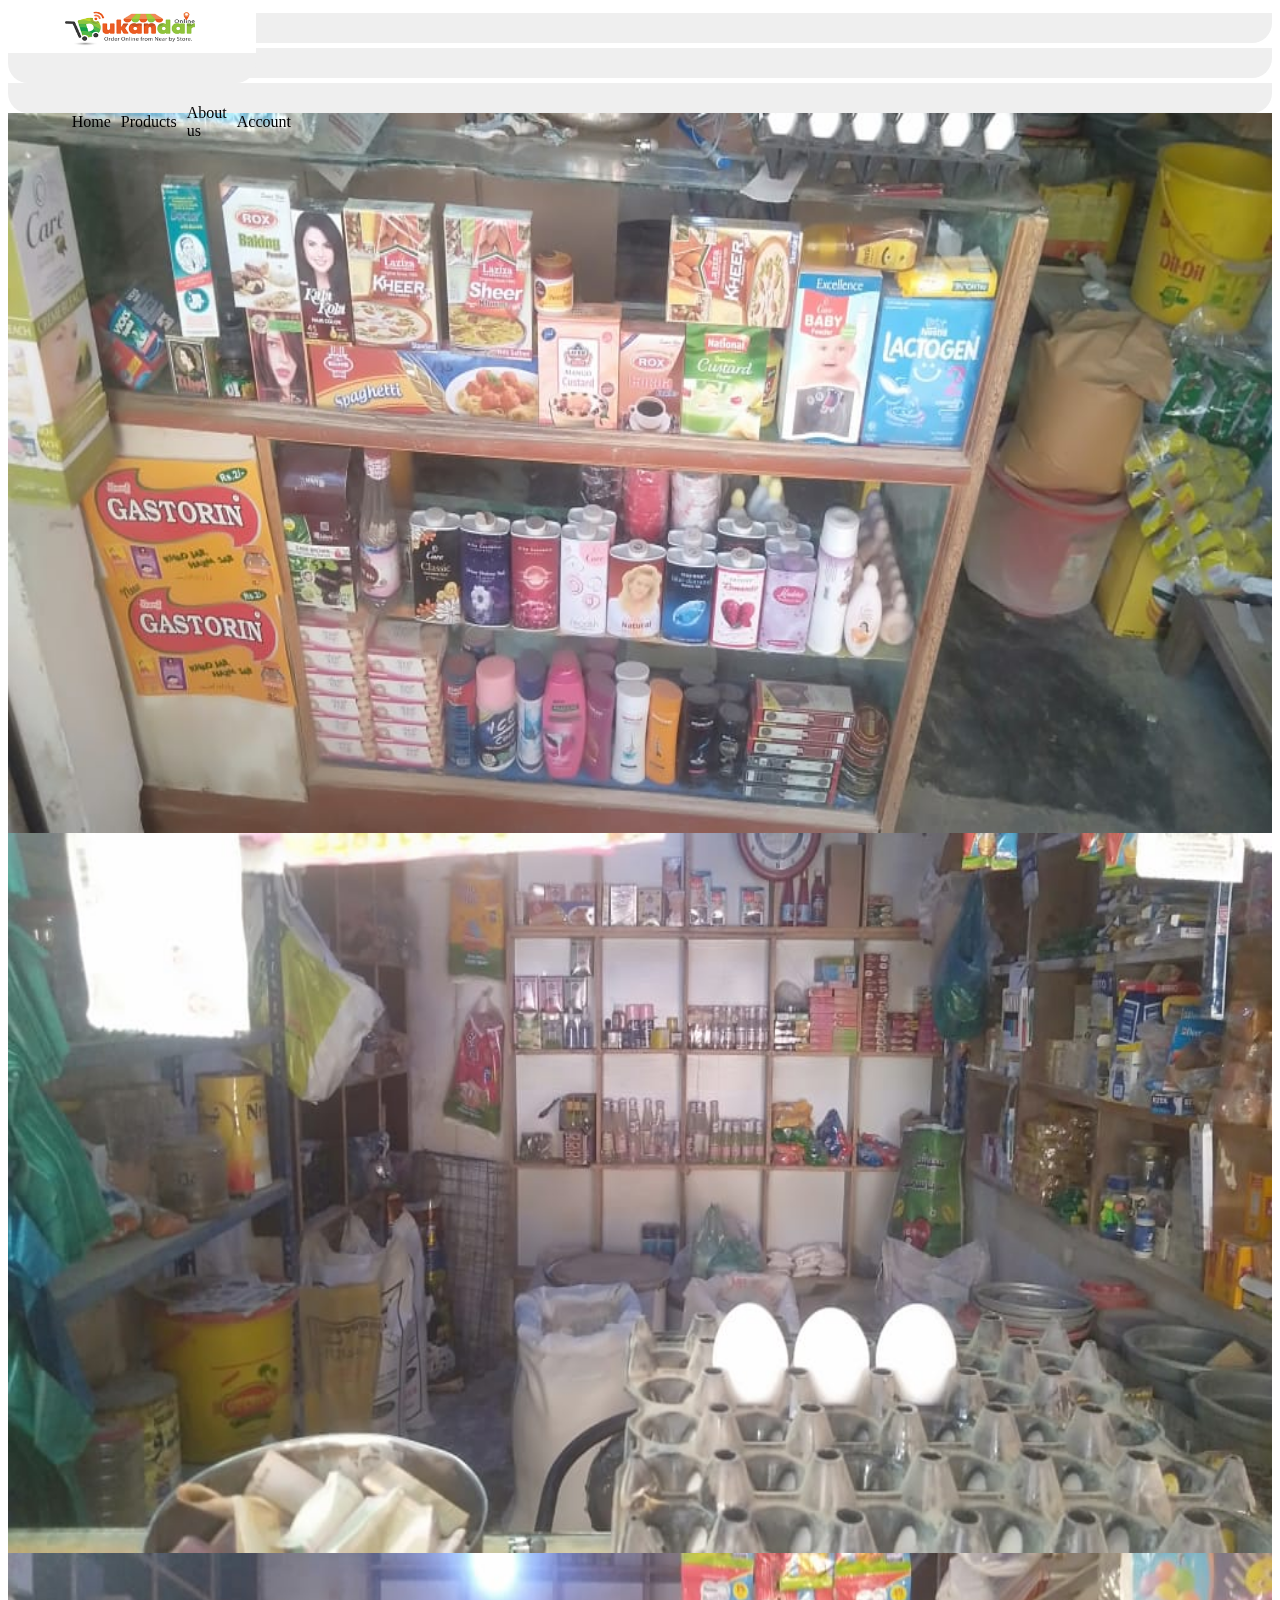
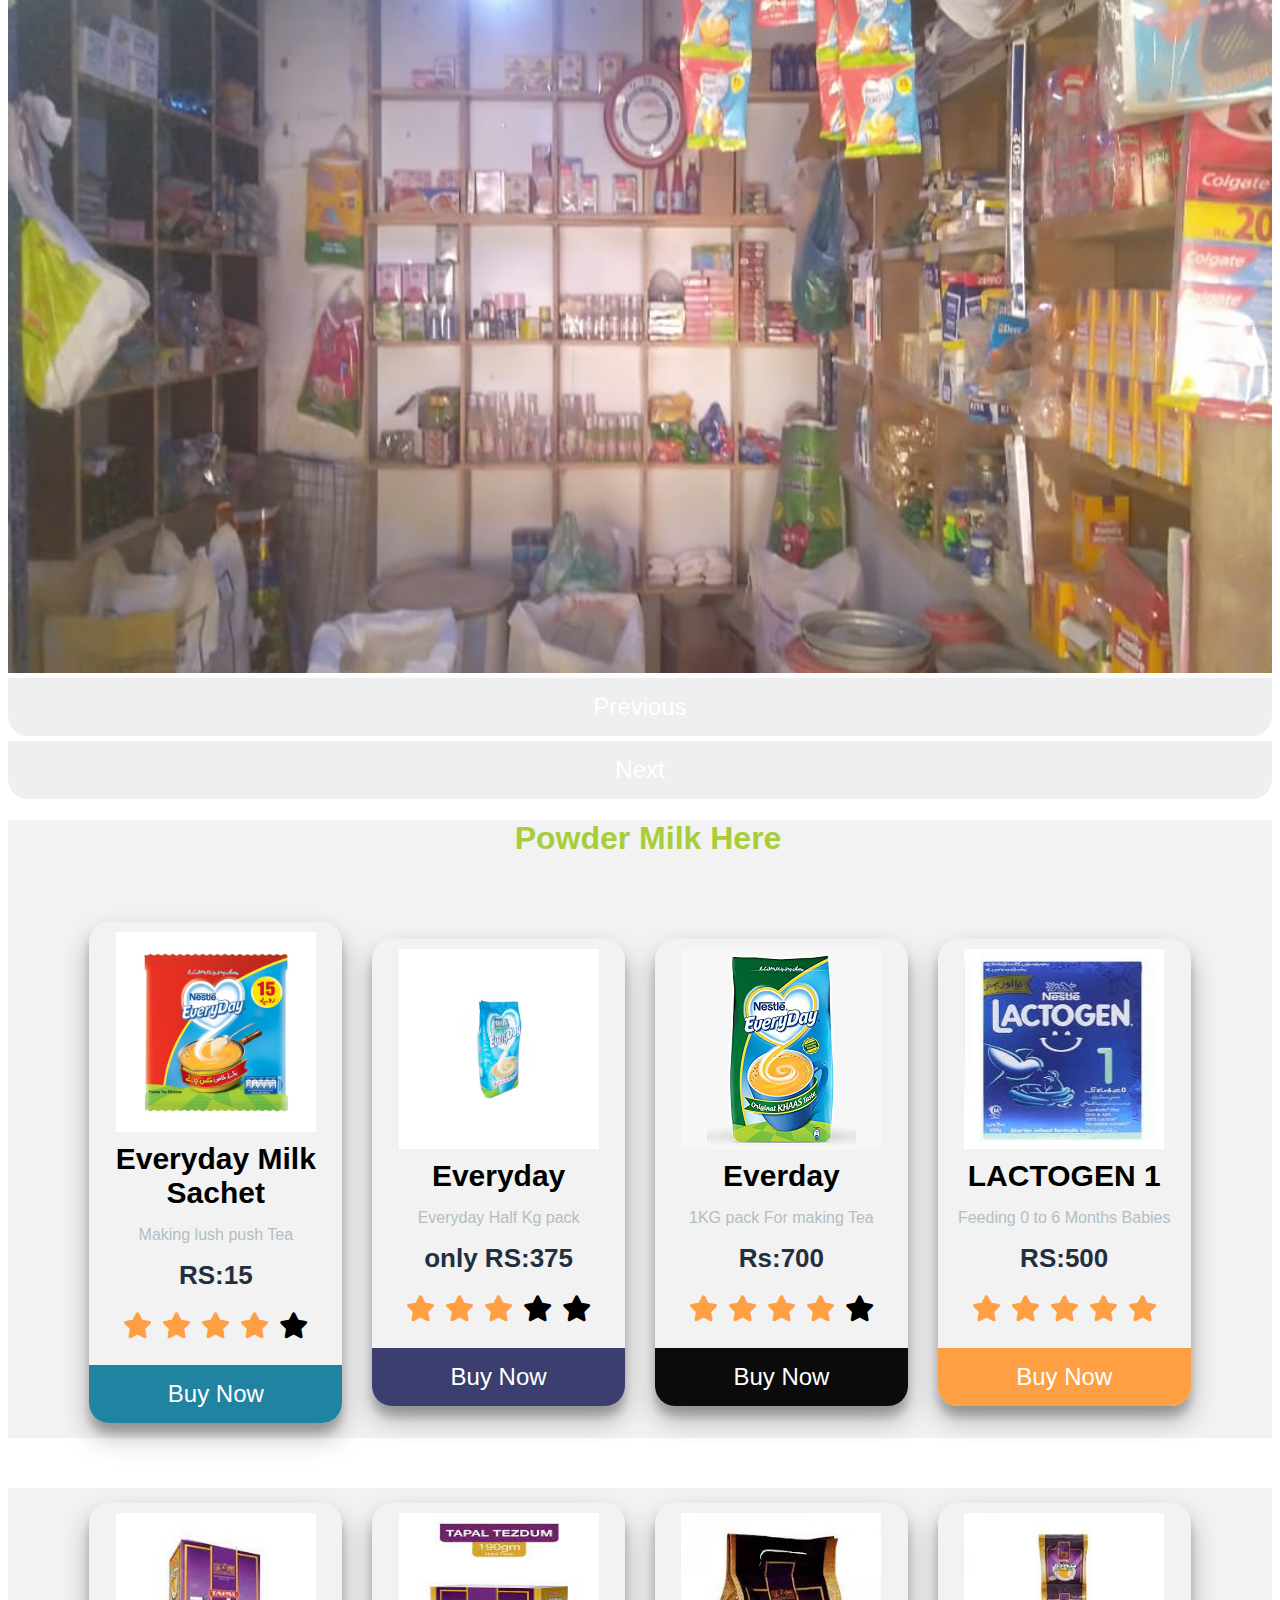
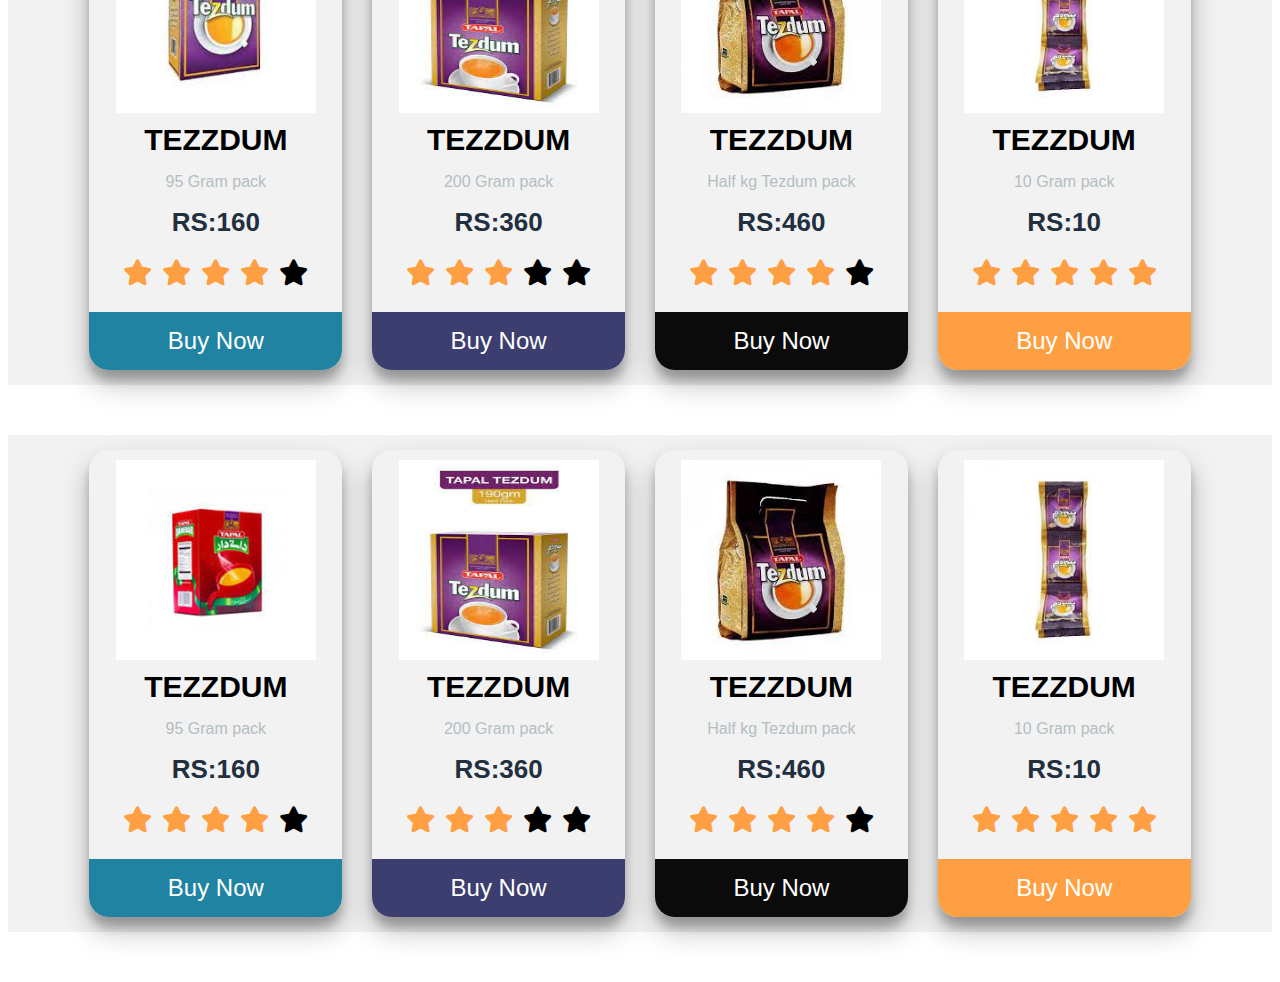
<file: index.html>
<!DOCTYPE html>
<html lang="en">

<head>
  <meta charset="UTF-8">
  <meta http-equiv="X-UA-Compatible" content="IE=edge">
  <meta name="viewport" content="width=device-width, initial-scale=1.0">
  <title>Dukander.com</title>
  <link rel="stylesheet" href="style.css">
  <link href="https://cdn.jsdelivr.net/npm/bootstrap@5.0.2/dist/css/bootstrap.min.css" rel="stylesheet"
    integrity="sha384-EVSTQN3/azprG1Anm3QDgpJLIm9Nao0Yz1ztcQTwFspd3yD65VohhpuuCOmLASjC" crossorigin="anonymous">
    <link rel="stylesheet" href="https://cdnjs.cloudflare.com/ajax/libs/font-awesome/6.0.0-beta2/css/all.min.css">

  </head>

<body>

  <div class="main">
    <!-- Header section start now dukander -->
    <div class="header">
       <nav class="navbar navbar-expand-lg navbar-light">
        <div class="container-fluid">
          <a class="navbar-brand" id="headers" href="#"><img id="logo" src="./images/logos/logo1.png"></a>
          <button class="navbar-toggler" type="button" data-bs-toggle="collapse"
            data-bs-target="#navbarSupportedContent" aria-controls="navbarSupportedContent" aria-expanded="false"
            aria-label="Toggle navigation">
            <span class="navbar-toggler-icon"></span>
          </button>
          <div class="tabs collapse navbar-collapse" id="navbarSupportedContent">
            <ul class="navbar-nav me-auto mb-2 mb-lg-0">
              <li class="nav-item">
                <a class="nav-link active" aria-current="page"  href="#">Home</a>
              </li>
              <li class="nav-item">
                <a class="nav-link" href="./products.html">Products</a>
              </li>
              <li class="nav-item">
                <a class="nav-link" href="./about.html">About us</a>
              </li>
              <li class="nav-item">
                <a class="nav-link" href="./sign-up.html">Account</a>
              </li>
            </ul>
          </div>
        </div>
      </nav>
    </div>
    <!-- Header section End now dukander  -->


    <!-- Slider section Start now -->
    <div class="slider">
      <div id="carouselExampleIndicators" class="carousel slide" data-bs-ride="carousel">
        <div class="carousel-indicators">
          <button type="button" data-bs-target="#carouselExampleIndicators" data-bs-slide-to="0" class="active"
            aria-current="true" aria-label="Slide 1"></button>
          <button type="button" data-bs-target="#carouselExampleIndicators" data-bs-slide-to="1"
            aria-label="Slide 2"></button>
          <button type="button" data-bs-target="#carouselExampleIndicators" data-bs-slide-to="2"
            aria-label="Slide 3"></button>
        </div>
        <div class="carousel-inner">
          <div class="carousel-item active">
            <img src="./images/Store img/img1.jpeg">
          </div>
          <div class="carousel-item">
            <img src="./images/Store img/img2.jpeg">
          </div>
          <div class="carousel-item">
            <img src="./images/Store img/img3.jpeg">
          </div>
        </div>
        <button class="carousel-control-prev" type="button" data-bs-target="#carouselExampleIndicators"
          data-bs-slide="prev">
          <span class="carousel-control-prev-icon" aria-hidden="true"></span>
          <span class="visually-hidden">Previous</span>
        </button>
        <button class="carousel-control-next" type="button" data-bs-target="#carouselExampleIndicators"
          data-bs-slide="next">
          <span class="carousel-control-next-icon" aria-hidden="true"></span>
          <span class="visually-hidden">Next</span>
        </button>
      </div>
    </div>
    <!-- slider section End Now -->
    <!-- -------------cards html----------------start--------- -->
   
  <div class="Card-body">
    <div class="producthead">
      <h1>Powder Milk Here</h1>
    </div>
    <div class="gallery">
      <div class="content">
        <img src="./images/g/img1.jpg">
        <h3>Everyday Milk Sachet</h3>
        <p>Making lush push Tea </p>
        <h6>RS:15</h6>
        <ul>
          <li><i class="fa fa-star checked"></i></li>
          <li><i class="fa fa-star checked"></i></li>
          <li><i class="fa fa-star checked"></i></li>
          <li><i class="fa fa-star checked"></i></li>
          <li><i class="fa fa-star"></i></li>
        </ul>
        <button class="buy-1">Buy Now</button>
      </div>
      <div class="content">
        <img src="images/g/img2.jpg">
        <h3>Everyday</h3>
        <p>Everyday Half Kg pack</p>
        <h6>only RS:375</h6>
        <ul>
            <li><i class="fa fa-star checked"></i></li>
            <li><i class="fa fa-star checked"></i></li>
            <li><i class="fa fa-star checked"></i></li>
            <li><i class="fa fa-star"></i></li>
            <li><i class="fa fa-star"></i></li>
        </ul>
        <button class="buy-2">Buy Now</button>
      </div>
      <div class="content">
        <img src="./images/g/img3.jpg">
        <h3>Everday</h3>
        <p>1KG pack For making Tea </p>
        <h6>Rs:700</h6>
        <ul>
            <li><i class="fa fa-star checked"></i></li>
            <li><i class="fa fa-star checked"></i></li>
            <li><i class="fa fa-star checked"></i></li>
            <li><i class="fa fa-star checked"></i></li>
            <li><i class="fa fa-star"></i></li>
        </ul>
        <button class="buy-3">Buy Now</button>
      </div>
      <div class="content">
        <img src="./images/g/img4.jpg">
        <h3>LACTOGEN 1</h3>
        <p>Feeding 0 to 6 Months Babies</p>
        <h6>RS:500</h6>
        <ul>
            <li><i class="fa fa-star checked"></i></li>
            <li><i class="fa fa-star checked"></i></li>
            <li><i class="fa fa-star checked"></i></li>
            <li><i class="fa fa-star checked"></i></li>
            <li><i class="fa fa-star checked"></i></li>
        </ul>
        <button class="buy-4">Buy Now</button>
      </div>
    </div>
  </div>
  <div class="Card-body">
    <div class="gallery">
      <div class="content">
        <img src="./images/tea/img5.jpg">
        <h3>TEZZDUM</h3>
        <p>95 Gram pack </p>
        <h6>RS:160</h6>
        <ul>
          <li><i class="fa fa-star checked"></i></li>
          <li><i class="fa fa-star checked"></i></li>
          <li><i class="fa fa-star checked"></i></li>
          <li><i class="fa fa-star checked"></i></li>
          <li><i class="fa fa-star"></i></li>
        </ul>
        <button class="buy-1">Buy Now</button>
      </div>
      <div class="content">
        <img src="images/tea/img6.jpg">
        <h3>TEZZDUM</h3>
        <p>200 Gram pack </p>
        <h6>RS:360</h6>
        <ul>
            <li><i class="fa fa-star checked"></i></li>
            <li><i class="fa fa-star checked"></i></li>
            <li><i class="fa fa-star checked"></i></li>
            <li><i class="fa fa-star"></i></li>
            <li><i class="fa fa-star"></i></li>
        </ul>
        <button class="buy-2">Buy Now</button>
      </div>
      <div class="content">
        <img src="./images/tea/img7.jpg">
        <h3>TEZZDUM</h3>
        <p>Half kg Tezdum pack </p>
        <h6>RS:460</h6>
        <ul>
            <li><i class="fa fa-star checked"></i></li>
            <li><i class="fa fa-star checked"></i></li>
            <li><i class="fa fa-star checked"></i></li>
            <li><i class="fa fa-star checked"></i></li>
            <li><i class="fa fa-star"></i></li>
        </ul>
        <button class="buy-3">Buy Now</button>
      </div>
      <div class="content">
        <img src="./images/tea/img8.jpg">
        <h3>TEZZDUM</h3>
        <p>10 Gram pack </p>
        <h6>RS:10</h6>
        <ul>
            <li><i class="fa fa-star checked"></i></li>
            <li><i class="fa fa-star checked"></i></li>
            <li><i class="fa fa-star checked"></i></li>
            <li><i class="fa fa-star checked"></i></li>
            <li><i class="fa fa-star checked"></i></li>
        </ul>
        <button class="buy-4">Buy Now</button>
      </div>
    </div>
  </div>
  <div class="Card-body">
    <div class="gallery">
      <div class="content">
        <img src="./images/tea/img9.jpg">
        <h3>TEZZDUM</h3>
        <p>95 Gram pack </p>
        <h6>RS:160</h6>
        <ul>
          <li><i class="fa fa-star checked"></i></li>
          <li><i class="fa fa-star checked"></i></li>
          <li><i class="fa fa-star checked"></i></li>
          <li><i class="fa fa-star checked"></i></li>
          <li><i class="fa fa-star"></i></li>
        </ul>
        <button class="buy-1">Buy Now</button>
      </div>
      <div class="content">
        <img src="images/tea/img6.jpg">
        <h3>TEZZDUM</h3>
        <p>200 Gram pack </p>
        <h6>RS:360</h6>
        <ul>
            <li><i class="fa fa-star checked"></i></li>
            <li><i class="fa fa-star checked"></i></li>
            <li><i class="fa fa-star checked"></i></li>
            <li><i class="fa fa-star"></i></li>
            <li><i class="fa fa-star"></i></li>
        </ul>
        <button class="buy-2">Buy Now</button>
      </div>
      <div class="content">
        <img src="./images/tea/img7.jpg">
        <h3>TEZZDUM</h3>
        <p>Half kg Tezdum pack </p>
        <h6>RS:460</h6>
        <ul>
            <li><i class="fa fa-star checked"></i></li>
            <li><i class="fa fa-star checked"></i></li>
            <li><i class="fa fa-star checked"></i></li>
            <li><i class="fa fa-star checked"></i></li>
            <li><i class="fa fa-star"></i></li>
        </ul>
        <button class="buy-3">Buy Now</button>
      </div>
      <div class="content">
        <img src="./images/tea/img8.jpg">
        <h3>TEZZDUM</h3>
        <p>10 Gram pack </p>
        <h6>RS:10</h6>
        <ul>
            <li><i class="fa fa-star checked"></i></li>
            <li><i class="fa fa-star checked"></i></li>
            <li><i class="fa fa-star checked"></i></li>
            <li><i class="fa fa-star checked"></i></li>
            <li><i class="fa fa-star checked"></i></li>
        </ul>
        <button class="buy-4">Buy Now</button>
      </div>
    </div>
  </div>
  
    <!-- -------------cards html----------------End--------- -->

    <!-- another section footer ke uuper wala -->
    <!-- <div>
      <nav class="navbar" id="contacts">
        <div class="container" id="Cons">
          <div class="col-md-6" id="shop">
            <h4>Shop Address</h4>
            <p id="copywrite">Sector 8 1/2 near Rangers <br> Head Quarter Orangi Town Karachi</p>
          </div>
          <div class="col-md-6" id="shop">
            <h4>Cell-Phone Numbers</h4>
            <p id="copywrite">Abdul-Arsh Ansari <br> 0313-2272334 </p>
            <p id="copywrite">Shanzil Ansari <br> 0314-4222936 </p>
          </div>          
        </div>
      </nav>
    </div> -->
    <!-- another section footer ke uuper wala END -->
    <!-- Footer section start now  -->
    <!-- As a link -->
    <nav class="navbar" id="footersec">
      <div class="container">
        <p id="copywrite">Copyright 2022 Dukander Shop Kum Dum Home delivery ke Sath</p>
      </div>
    </nav>
    <!-- Footer section End now  -->








    <script src="https://cdn.jsdelivr.net/npm/bootstrap@5.0.2/dist/js/bootstrap.bundle.min.js"
      integrity="sha384-MrcW6ZMFYlzcLA8Nl+NtUVF0sA7MsXsP1UyJoMp4YLEuNSfAP+JcXn/tWtIaxVXM"
      crossorigin="anonymous"></script>
      <script src="app.js"></script>
</body>

</html>
</file>
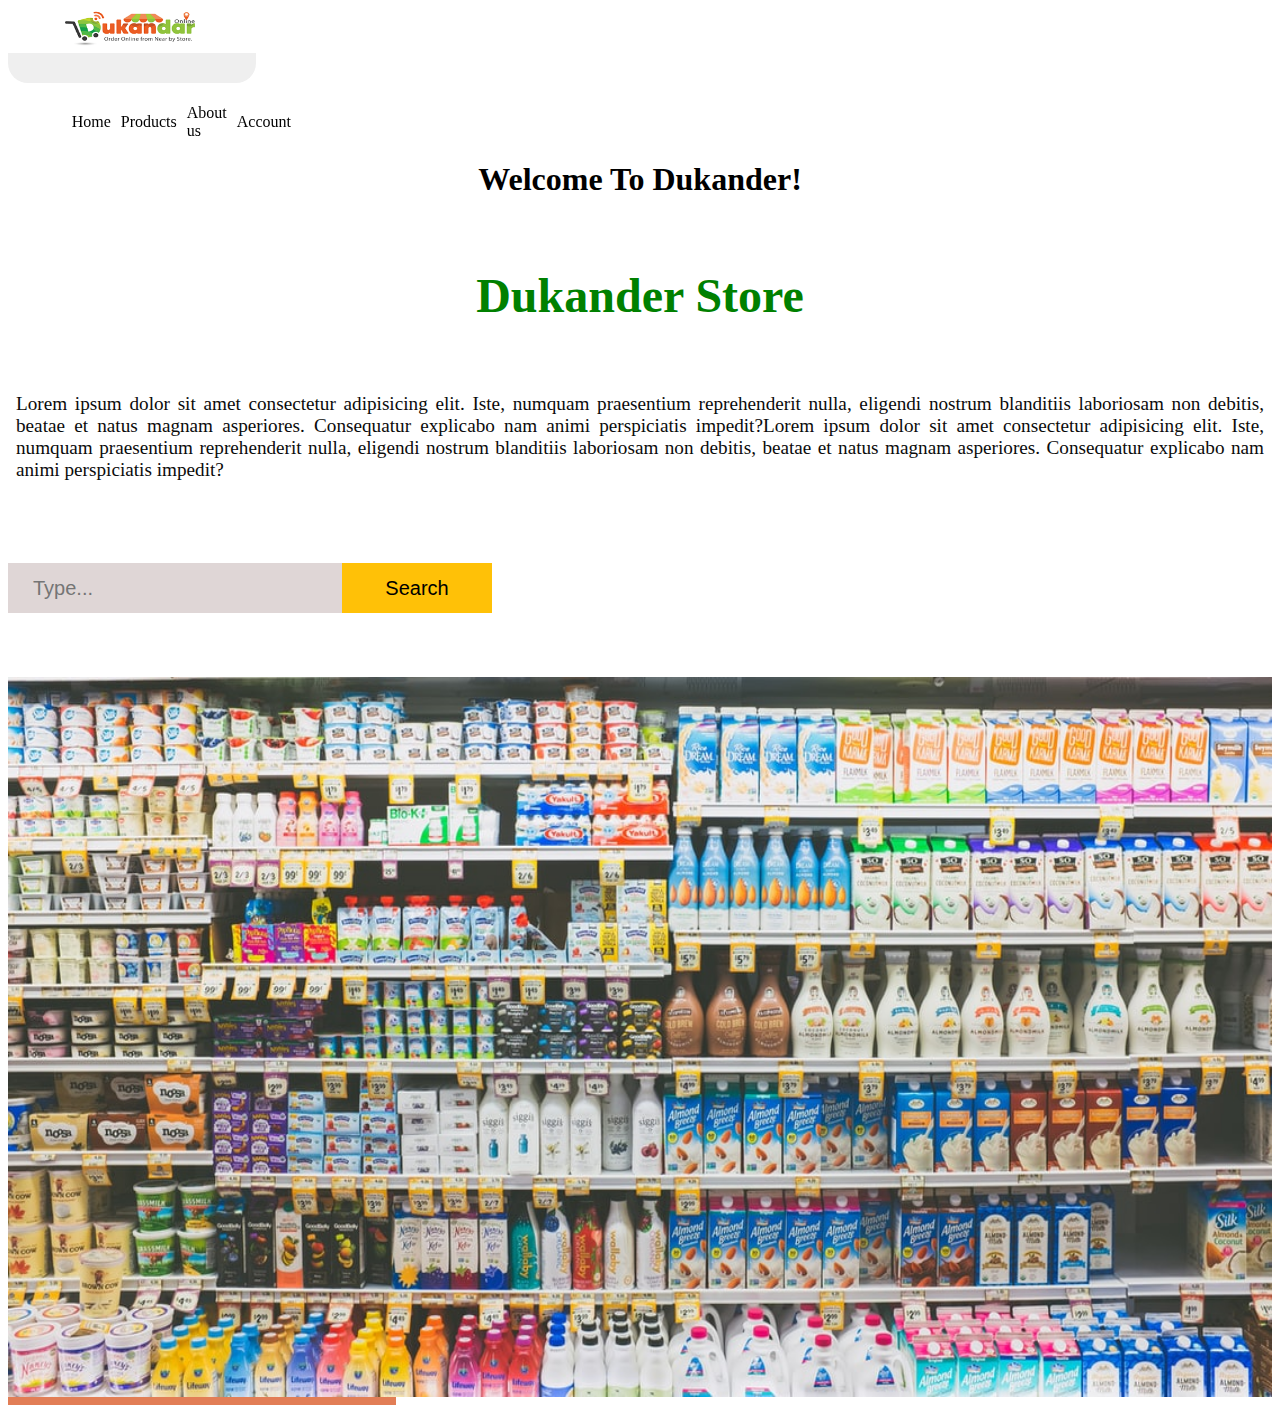
<file: about.html>
<!DOCTYPE html>
<html lang="en">

<head>
  <meta charset="UTF-8">
  <meta http-equiv="X-UA-Compatible" content="IE=edge">
  <meta name="viewport" content="width=device-width, initial-scale=1.0">
  <title>Dukander.com</title>
  <link rel="stylesheet" href="style.css">
  <link href="https://cdn.jsdelivr.net/npm/bootstrap@5.0.2/dist/css/bootstrap.min.css" rel="stylesheet"
    integrity="sha384-EVSTQN3/azprG1Anm3QDgpJLIm9Nao0Yz1ztcQTwFspd3yD65VohhpuuCOmLASjC" crossorigin="anonymous">
    <link rel="stylesheet" href="https://cdnjs.cloudflare.com/ajax/libs/font-awesome/6.0.0-beta2/css/all.min.css">

  </head>

<body>

  <div class="main">
    <!-- Header section start now dukander -->
    <div class="header">
       <nav class="navbar navbar-expand-lg navbar-light">
        <div class="container-fluid">
          <a class="navbar-brand" id="headers" href="#"><img id="logo" src="./images/logos/logo1.png"></a>
          <button class="navbar-toggler" type="button" data-bs-toggle="collapse"
            data-bs-target="#navbarSupportedContent" aria-controls="navbarSupportedContent" aria-expanded="false"
            aria-label="Toggle navigation">
            <span class="navbar-toggler-icon"></span>
          </button>
          <div class="tabs collapse navbar-collapse" id="navbarSupportedContent">
            <ul class="navbar-nav me-auto mb-2 mb-lg-0">
              <li class="nav-item">
                <a class="nav-link active" aria-current="page"  href="">Home</a>
              </li>
              <li class="nav-item">
                <a class="nav-link" href="./products.html">Products</a>
              </li>
              <li class="nav-item">
                <a class="nav-link" href="#">About us</a>
              </li>
              <li class="nav-item">
                <a class="nav-link" href="./sign-up.html">Account</a>
              </li>
            </ul>
          </div>
        </div>
      </nav>
    </div>
    <!-- Header section End now dukander  -->
    <!-- ----------responsive image header start---------------- -->
    <div class="about">
      <div class="container">
        <div class="row aboutrow">
        <div class="col-6">
          <h2 class="aboutdes"> Welcome To Dukander!</h2>
          <h1 class="aboutde">Dukander Store</h1>
          <p class="aboutpara">Lorem ipsum dolor sit amet consectetur adipisicing elit. Iste, numquam praesentium reprehenderit nulla, eligendi nostrum blanditiis laboriosam non debitis, beatae et natus magnam asperiores. Consequatur explicabo nam animi perspiciatis impedit?Lorem ipsum dolor sit amet consectetur adipisicing elit. Iste, numquam praesentium reprehenderit nulla, eligendi nostrum blanditiis laboriosam non debitis, beatae et natus magnam asperiores. Consequatur explicabo nam animi perspiciatis impedit?</p>
          <div class="searchbox">
            <form>
            <input type="text" value="" placeholder="Type...">
            <input type="submit" value="Search">
        </form>
        </div>
        </div>
        <div class="col-6">
          <img src="./images/extra/img3.jpg" alt="">
        </div>
      </div>
      </div>
    </div>
   
    <!-- ----------responsive image header End---------------- -->




    <!-- Footer section End now  -->
    <nav class="navbar" id="footersec">
      <div class="container">
        <p id="copywrite">Copyright 2022 Dukander Shop Kum Dum Home delivery ke Sath</p>
      </div>
    </nav>
    <!-- Footer section End now  -->








    <script src="https://cdn.jsdelivr.net/npm/bootstrap@5.0.2/dist/js/bootstrap.bundle.min.js"
      integrity="sha384-MrcW6ZMFYlzcLA8Nl+NtUVF0sA7MsXsP1UyJoMp4YLEuNSfAP+JcXn/tWtIaxVXM"
      crossorigin="anonymous"></script>
</body>

</html>
</file>
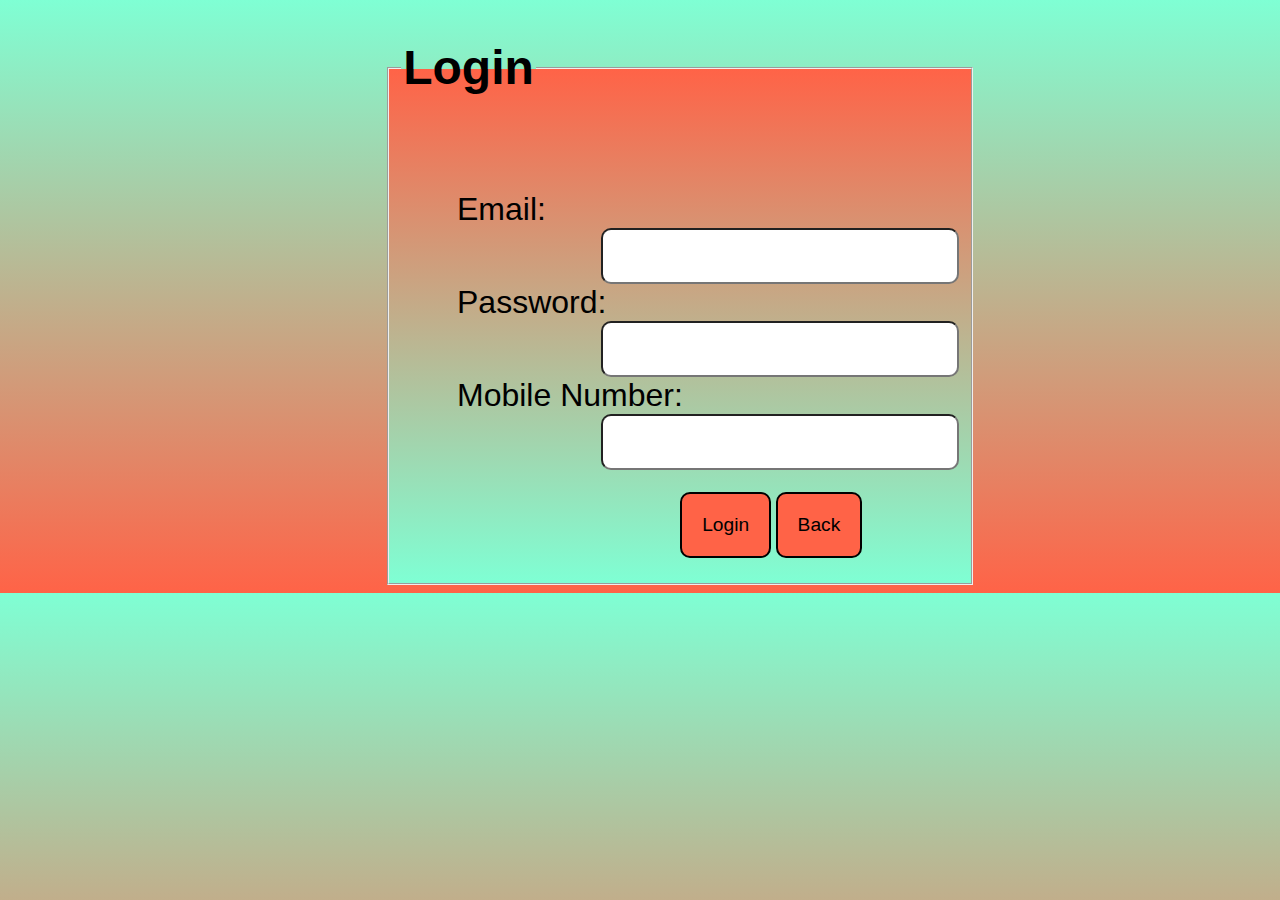
<file: login.html>
<!DOCTYPE html>
<html lang="en">
  <head>
    <meta charset="UTF-8" />
    <meta http-equiv="X-UA-Compatible" content="IE=edge" />
    <meta name="viewport" content="width=device-width, initial-scale=1.0" />
    <title>login Create</title>
    <link rel="stylesheet" href="style1.css" />
  </head>
  <body>
    
    <div class="login">
      <fieldset>
        <legend><h1>Login</h1></legend>
        <label
          >Email:<br />
          <input type="text" name="email" id="email" /></label
        ><br />
        <label
          >Password:<br />
          <input type="text" name="Password" id="pass" /></label
        ><br />
        <label
          >Mobile Number:<br />
          <input type="text" id="number" name="Mbl-no"
        /></label>
        <button class="btn" onclick="login()">Login</button>
        <a href="./index.html"><button class="btn1">Back</button></a>

      </fieldset>
    </div>
  
    <script src="app.js"></script>
  </body>
</html>
</file>
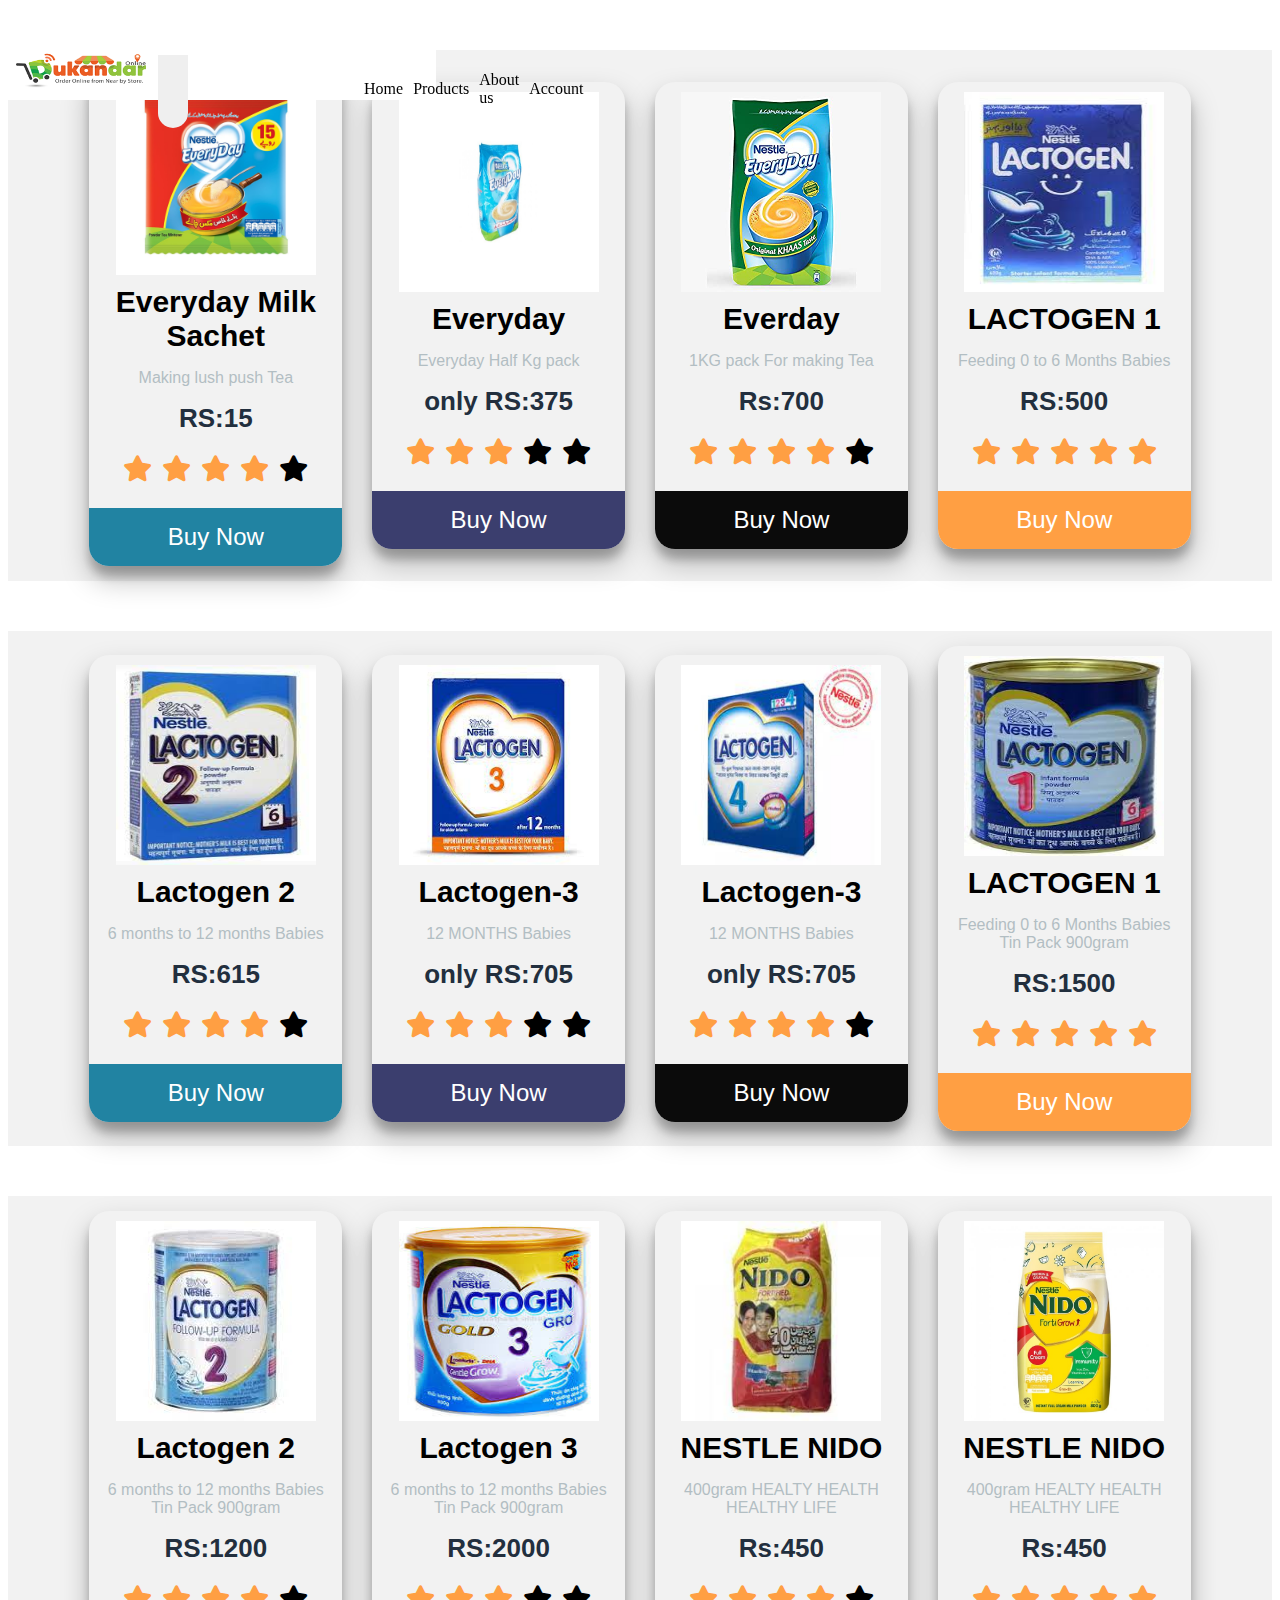
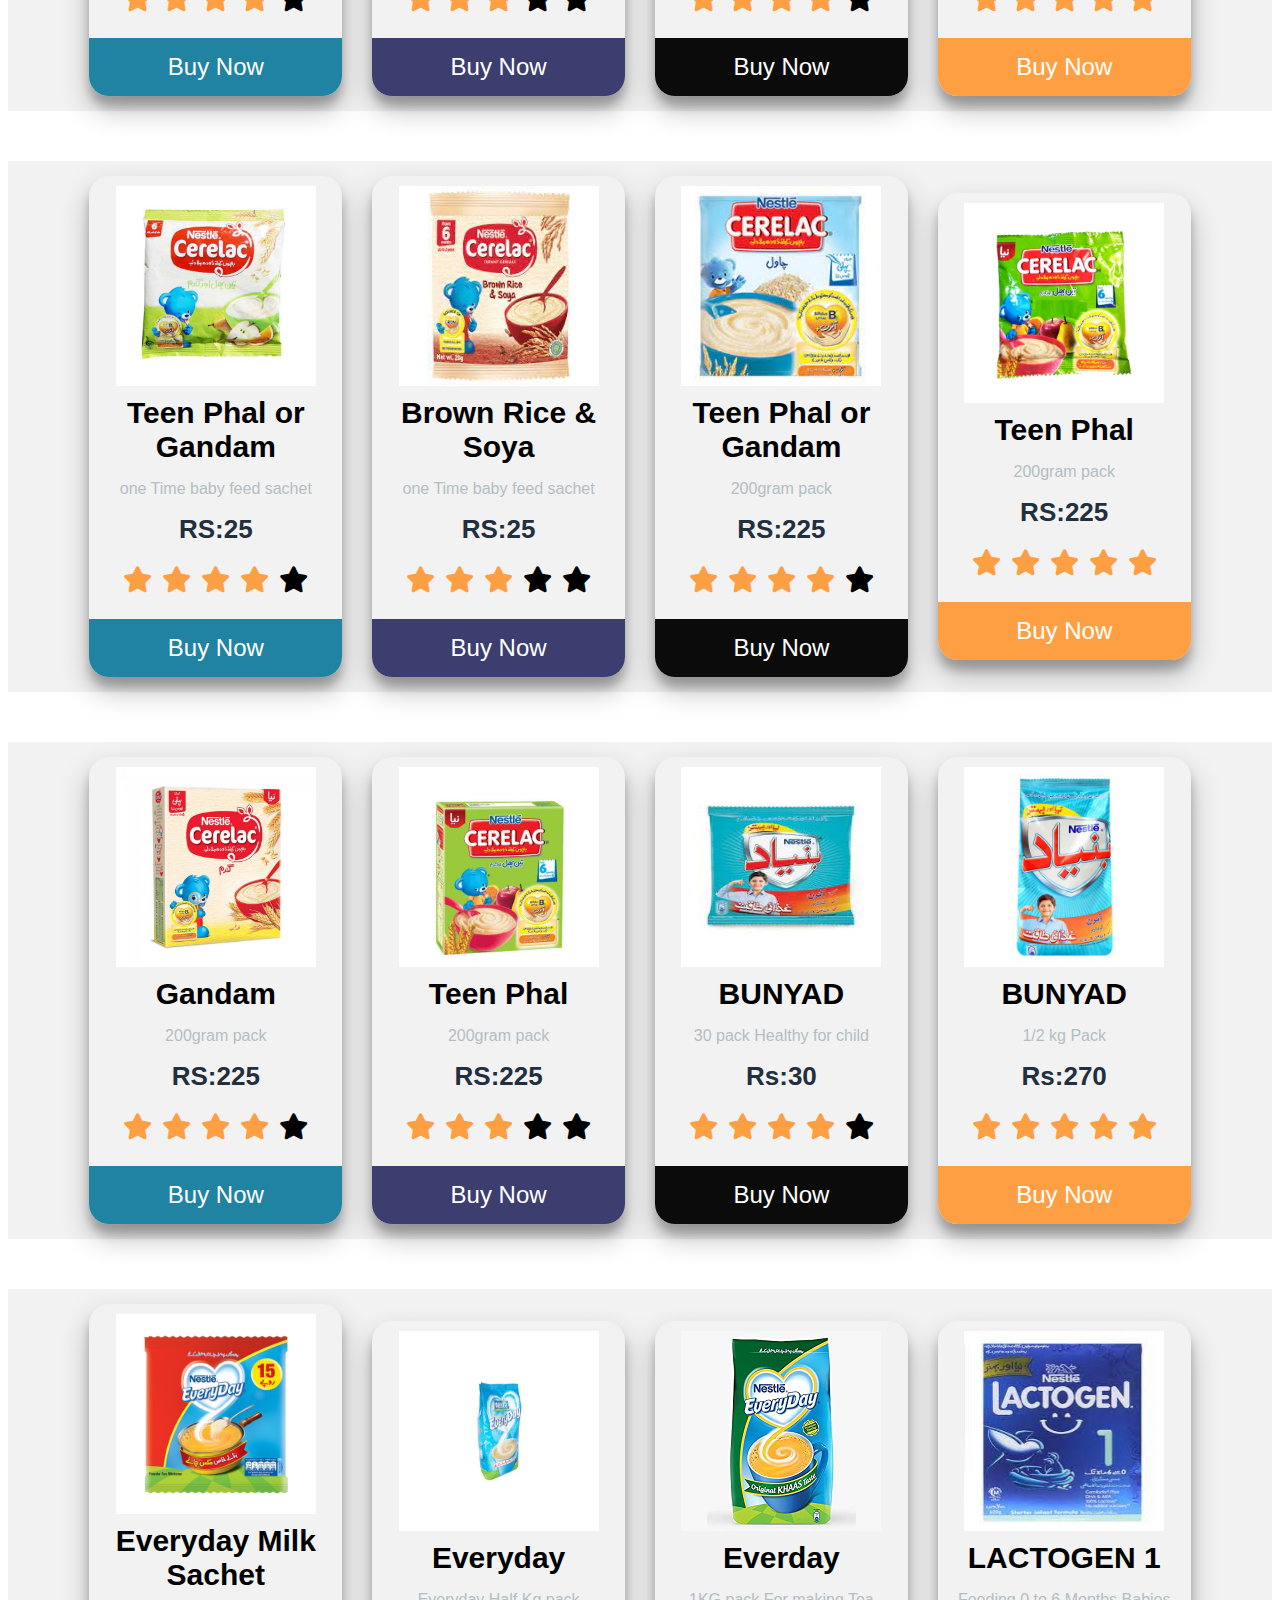
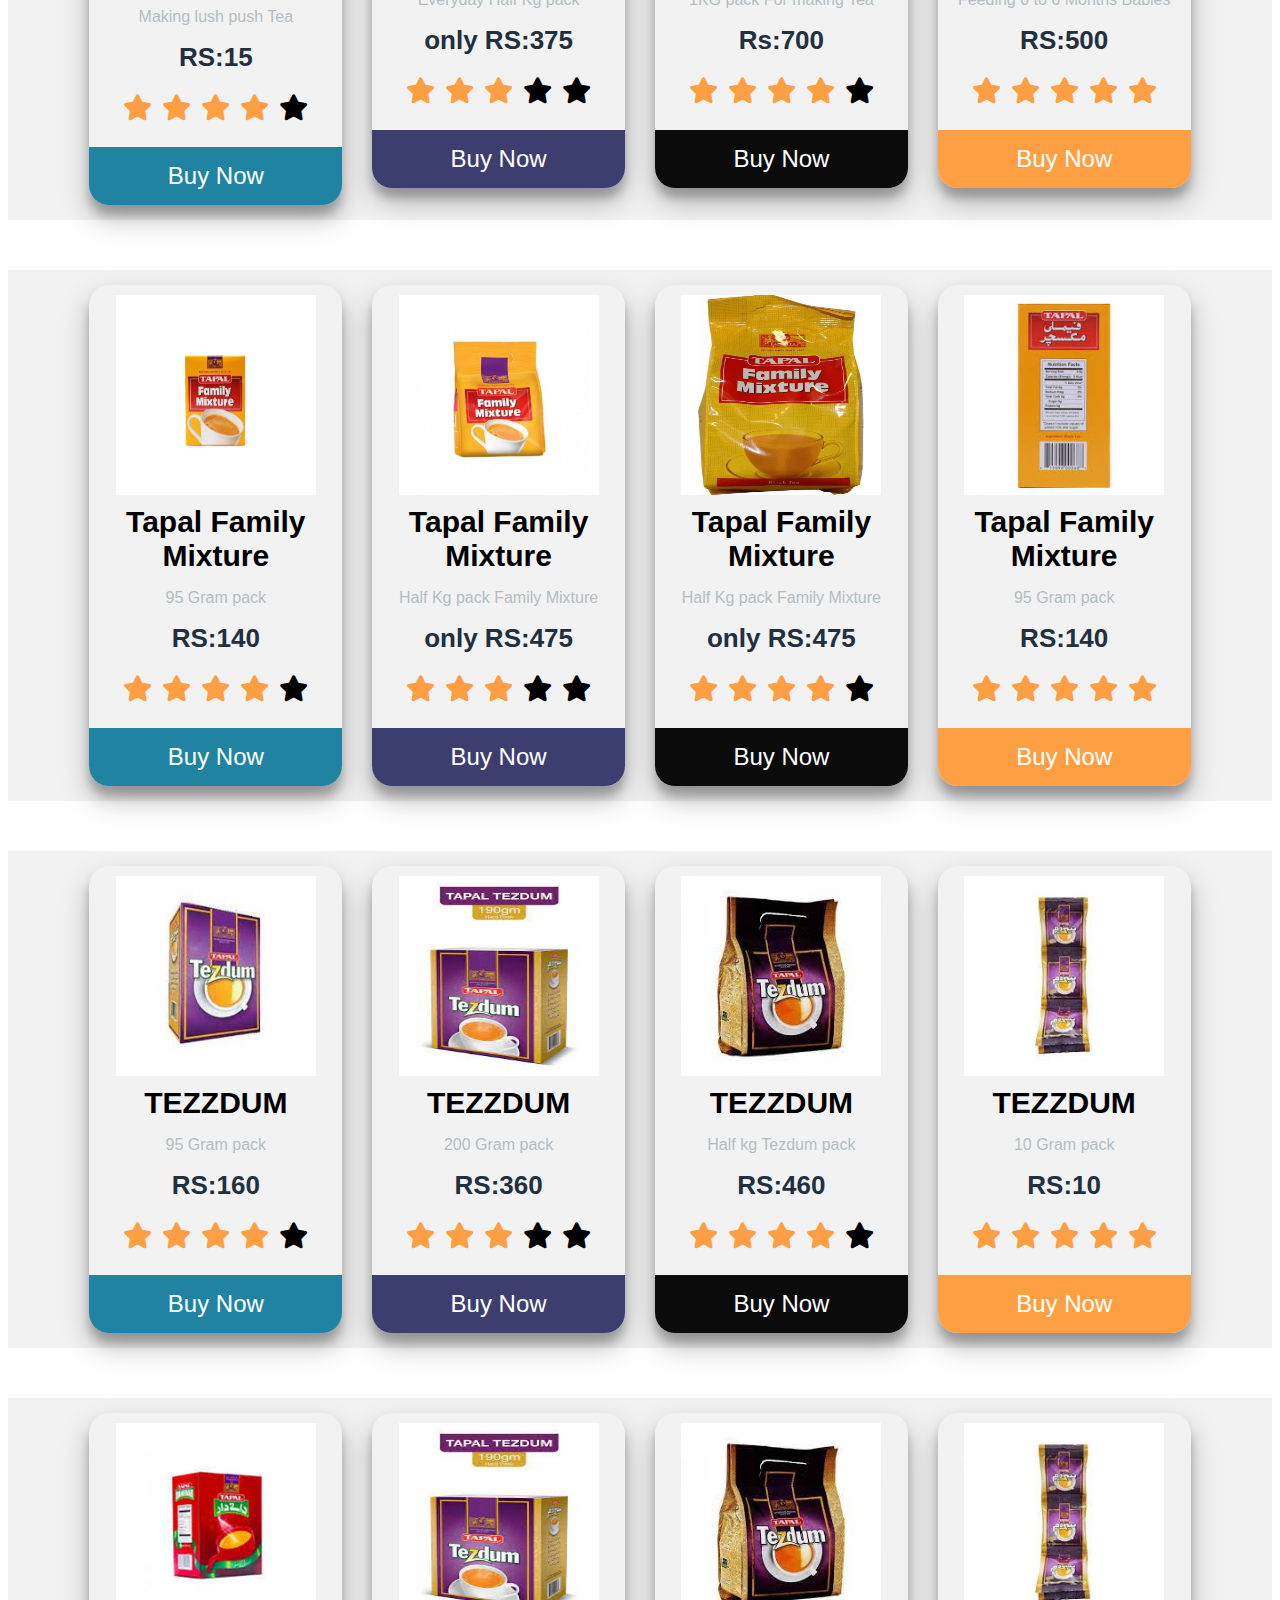
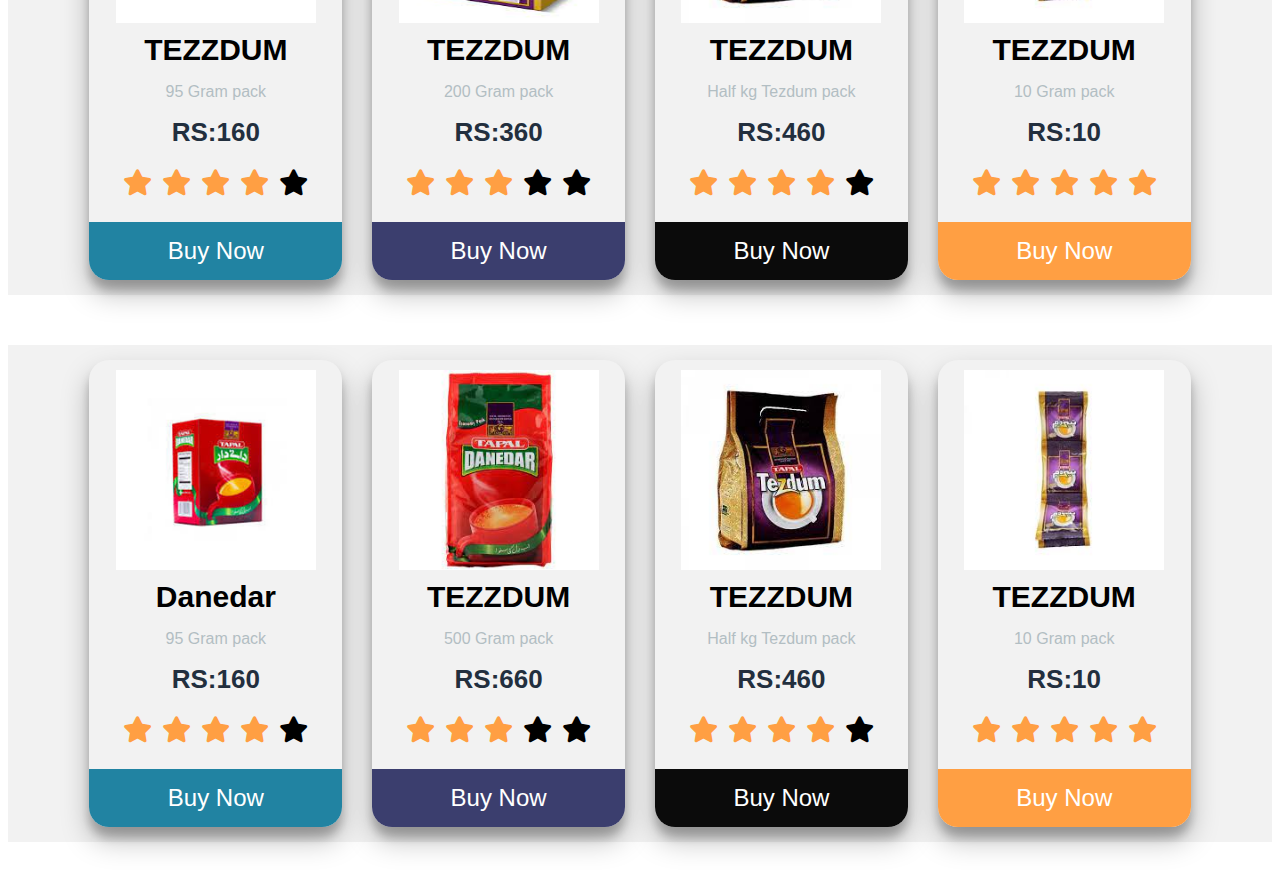
<file: products.html>
<!DOCTYPE html>
<html lang="en">

<head>
  <meta charset="UTF-8">
  <meta http-equiv="X-UA-Compatible" content="IE=edge">
  <meta name="viewport" content="width=device-width, initial-scale=1.0">
  <title>Dukander.com</title>
  <link rel="stylesheet" href="style.css">
  <link href="https://cdn.jsdelivr.net/npm/bootstrap@5.0.2/dist/css/bootstrap.min.css" rel="stylesheet"
    integrity="sha384-EVSTQN3/azprG1Anm3QDgpJLIm9Nao0Yz1ztcQTwFspd3yD65VohhpuuCOmLASjC" crossorigin="anonymous">
    <link rel="stylesheet" href="https://cdnjs.cloudflare.com/ajax/libs/font-awesome/6.0.0-beta2/css/all.min.css">

  </head>

<body>

  <div class="main">
    <!-- Header section start now dukander  -->
    <div class="header">
      <nav class="navbar navbar-expand-lg navbar-light">
        <div class="container">
          <a class="navbar-brand" id="headers" href="#"><img id="logo" src="./images/logos/logo1.png"></a>
          <button class="navbar-toggler" type="button" data-bs-toggle="collapse"
            data-bs-target="#navbarSupportedContent" aria-controls="navbarSupportedContent" aria-expanded="false"
            aria-label="Toggle navigation">
            <span class="navbar-toggler-icon"></span>
          </button>
          <div class="tabs collapse navbar-collapse" id="navbarSupportedContent">
            <ul class="navbar-nav me-auto mb-2 mb-lg-0">
              <li class="nav-item">
                <a class="nav-link active text-warning"  href="./index.html">Home</a>
              </li>
              <li class="nav-item">
                <a class="nav-link" href="#">Products</a>
              </li>
              <li class="nav-item">
                <a class="nav-link" href="./about.html">About us</a>
              </li>
              <li class="nav-item">
                <a class="nav-link" href="./sign-up.html">Account</a>
              </li>
            </ul>
          </div>
        </div>
      </nav>
    </div>
    <!-- Header section End now dukander  -->
    <!-- -------------cards html----------------start--------- -->
   
  <div class="Card-body">
    <div class="gallery">
      <div class="content">
        <img src="./images/g/img1.jpg">
        <h3>Everyday Milk Sachet</h3>
        <p>Making lush push Tea </p>
        <h6>RS:15</h6>
        <ul>
          <li><i class="fa fa-star checked"></i></li>
          <li><i class="fa fa-star checked"></i></li>
          <li><i class="fa fa-star checked"></i></li>
          <li><i class="fa fa-star checked"></i></li>
          <li><i class="fa fa-star"></i></li>
        </ul>
        <button class="buy-1">Buy Now</button>
      </div>
      <div class="content">
        <img src="images/g/img2.jpg">
        <h3>Everyday</h3>
        <p>Everyday Half Kg pack</p>
        <h6>only RS:375</h6>
        <ul>
            <li><i class="fa fa-star checked"></i></li>
            <li><i class="fa fa-star checked"></i></li>
            <li><i class="fa fa-star checked"></i></li>
            <li><i class="fa fa-star"></i></li>
            <li><i class="fa fa-star"></i></li>
        </ul>
        <button class="buy-2">Buy Now</button>
      </div>
      <div class="content">
        <img src="./images/g/img3.jpg">
        <h3>Everday</h3>
        <p>1KG pack For making Tea </p>
        <h6>Rs:700</h6>
        <ul>
            <li><i class="fa fa-star checked"></i></li>
            <li><i class="fa fa-star checked"></i></li>
            <li><i class="fa fa-star checked"></i></li>
            <li><i class="fa fa-star checked"></i></li>
            <li><i class="fa fa-star"></i></li>
        </ul>
        <button class="buy-3">Buy Now</button>
      </div>
      <div class="content">
        <img src="./images/g/img4.jpg">
        <h3>LACTOGEN 1</h3>
        <p>Feeding 0 to 6 Months Babies</p>
        <h6>RS:500</h6>
        <ul>
            <li><i class="fa fa-star checked"></i></li>
            <li><i class="fa fa-star checked"></i></li>
            <li><i class="fa fa-star checked"></i></li>
            <li><i class="fa fa-star checked"></i></li>
            <li><i class="fa fa-star checked"></i></li>
        </ul>
        <button class="buy-4">Buy Now</button>
      </div>
    </div>
  </div>
  <div class="Card-body">
    <div class="gallery">
      <div class="content">
        <img src="./images/g/img5.jpg">
        <h3>Lactogen 2</h3>
        <p>6 months to 12 months Babies </p>
        <h6>RS:615</h6>
        <ul>
          <li><i class="fa fa-star checked"></i></li>
          <li><i class="fa fa-star checked"></i></li>
          <li><i class="fa fa-star checked"></i></li>
          <li><i class="fa fa-star checked"></i></li>
          <li><i class="fa fa-star"></i></li>
        </ul>
        <button class="buy-1">Buy Now</button>
      </div>
      <div class="content">
        <img src="images/g/img6.jpg">
        <h3>Lactogen-3</h3>
        <p>12 MONTHS Babies</p>
        <h6>only RS:705</h6>
        <ul>
            <li><i class="fa fa-star checked"></i></li>
            <li><i class="fa fa-star checked"></i></li>
            <li><i class="fa fa-star checked"></i></li>
            <li><i class="fa fa-star"></i></li>
            <li><i class="fa fa-star"></i></li>
        </ul>
        <button class="buy-2">Buy Now</button>
      </div>
      <div class="content">
        <img src="./images/g/img7.jpg">
        <h3>Lactogen-3</h3>
        <p>12 MONTHS Babies</p>
        <h6>only RS:705</h6>
        <ul>
            <li><i class="fa fa-star checked"></i></li>
            <li><i class="fa fa-star checked"></i></li>
            <li><i class="fa fa-star checked"></i></li>
            <li><i class="fa fa-star checked"></i></li>
            <li><i class="fa fa-star"></i></li>
        </ul>
        <button class="buy-3">Buy Now</button>
      </div>
      <div class="content">
        <img src="./images/g/img8.jpg">
        <h3>LACTOGEN 1</h3>
        <p>Feeding 0 to 6 Months Babies Tin Pack 900gram</p>
        <h6>RS:1500</h6>
        <ul>
            <li><i class="fa fa-star checked"></i></li>
            <li><i class="fa fa-star checked"></i></li>
            <li><i class="fa fa-star checked"></i></li>
            <li><i class="fa fa-star checked"></i></li>
            <li><i class="fa fa-star checked"></i></li>
        </ul>
        <button class="buy-4">Buy Now</button>
      </div>
    </div>
  </div>
  <div class="Card-body">
    <div class="gallery">
      <div class="content">
        <img src="./images/g/img9.jpg">
        <h3>Lactogen 2</h3>
        <p>6 months to 12 months Babies Tin Pack 900gram </p>
        <h6>RS:1200</h6>
        <ul>
          <li><i class="fa fa-star checked"></i></li>
          <li><i class="fa fa-star checked"></i></li>
          <li><i class="fa fa-star checked"></i></li>
          <li><i class="fa fa-star checked"></i></li>
          <li><i class="fa fa-star"></i></li>
        </ul>
        <button class="buy-1">Buy Now</button>
      </div>
      <div class="content">
        <img src="images/g/img10.jpg">
        <h3>Lactogen 3</h3>
        <p>6 months to 12 months Babies Tin Pack 900gram </p>
        <h6>RS:2000</h6>
        <ul>
            <li><i class="fa fa-star checked"></i></li>
            <li><i class="fa fa-star checked"></i></li>
            <li><i class="fa fa-star checked"></i></li>
            <li><i class="fa fa-star"></i></li>
            <li><i class="fa fa-star"></i></li>
        </ul>
        <button class="buy-2">Buy Now</button>
      </div>
      <div class="content">
        <img src="./images/g/img11.jpg">
        <h3>NESTLE NIDO</h3>
        <p>400gram HEALTY HEALTH HEALTHY LIFE</p>
        <h6>Rs:450</h6>
        <ul>
            <li><i class="fa fa-star checked"></i></li>
            <li><i class="fa fa-star checked"></i></li>
            <li><i class="fa fa-star checked"></i></li>
            <li><i class="fa fa-star checked"></i></li>
            <li><i class="fa fa-star"></i></li>
        </ul>
        <button class="buy-3">Buy Now</button>
      </div>
      <div class="content">
        <img src="./images/g/img12.jpg">
        <h3>NESTLE NIDO</h3>
        <p>400gram HEALTY HEALTH HEALTHY LIFE</p>
        <h6>Rs:450</h6>
        <ul>
            <li><i class="fa fa-star checked"></i></li>
            <li><i class="fa fa-star checked"></i></li>
            <li><i class="fa fa-star checked"></i></li>
            <li><i class="fa fa-star checked"></i></li>
            <li><i class="fa fa-star checked"></i></li>
        </ul>
        <button class="buy-4">Buy Now</button>
      </div>
    </div>
  </div>
  <div class="Card-body">
    
    <div class="gallery">
      <div class="content">
        <img src="./images/g/img13.jpg">
        <h3>Teen Phal or Gandam</h3>
        <p>one Time baby feed sachet  </p>
        <h6>RS:25</h6>
        <ul>
          <li><i class="fa fa-star checked"></i></li>
          <li><i class="fa fa-star checked"></i></li>
          <li><i class="fa fa-star checked"></i></li>
          <li><i class="fa fa-star checked"></i></li>
          <li><i class="fa fa-star"></i></li>
        </ul>
        <button class="buy-1">Buy Now</button>
      </div>
      <div class="content">
        <img src="images/g/img14.jpg">
        <h3>Brown Rice & Soya</h3>
        <p>one Time baby feed sachet  </p>
        <h6>RS:25</h6>
        <ul>
            <li><i class="fa fa-star checked"></i></li>
            <li><i class="fa fa-star checked"></i></li>
            <li><i class="fa fa-star checked"></i></li>
            <li><i class="fa fa-star"></i></li>
            <li><i class="fa fa-star"></i></li>
        </ul>
        <button class="buy-2">Buy Now</button>
      </div>
      <div class="content">
        <img src="./images/g/img15.jpg">
        <h3>Teen Phal or Gandam</h3>
        <p>200gram pack </p>
        <h6>RS:225</h6>
        <ul>
            <li><i class="fa fa-star checked"></i></li>
            <li><i class="fa fa-star checked"></i></li>
            <li><i class="fa fa-star checked"></i></li>
            <li><i class="fa fa-star checked"></i></li>
            <li><i class="fa fa-star"></i></li>
        </ul>
        <button class="buy-3">Buy Now</button>
      </div>
      <div class="content">
        <img src="./images/g/img16.png">
        <h3>Teen Phal</h3>
        <p>200gram pack </p>
        <h6>RS:225</h6>
        <ul>
            <li><i class="fa fa-star checked"></i></li>
            <li><i class="fa fa-star checked"></i></li>
            <li><i class="fa fa-star checked"></i></li>
            <li><i class="fa fa-star checked"></i></li>
            <li><i class="fa fa-star checked"></i></li>
        </ul>
        <button class="buy-4">Buy Now</button>
      </div>
    </div>
  </div>
  <div class="Card-body">
    <div class="gallery">
      <div class="content">
        <img src="./images/g/img17.jpg">
        <h3>Gandam</h3>
        <p>200gram pack </p>
        <h6>RS:225</h6>
        <ul>
          <li><i class="fa fa-star checked"></i></li>
          <li><i class="fa fa-star checked"></i></li>
          <li><i class="fa fa-star checked"></i></li>
          <li><i class="fa fa-star checked"></i></li>
          <li><i class="fa fa-star"></i></li>
        </ul>
        <button class="buy-1">Buy Now</button>
      </div>
      <div class="content">
        <img src="images/g/img18.jpg">
        <h3>Teen Phal</h3>
        <p>200gram pack </p>
        <h6>RS:225</h6>
        <ul>
            <li><i class="fa fa-star checked"></i></li>
            <li><i class="fa fa-star checked"></i></li>
            <li><i class="fa fa-star checked"></i></li>
            <li><i class="fa fa-star"></i></li>
            <li><i class="fa fa-star"></i></li>
        </ul>
        <button class="buy-2">Buy Now</button>
      </div>
      <div class="content">
        <img src="./images/g/img19.jpg">
        <h3>BUNYAD</h3>
        <p>30 pack Healthy for child</p>
        <h6>Rs:30</h6>
        <ul>
            <li><i class="fa fa-star checked"></i></li>
            <li><i class="fa fa-star checked"></i></li>
            <li><i class="fa fa-star checked"></i></li>
            <li><i class="fa fa-star checked"></i></li>
            <li><i class="fa fa-star"></i></li>
        </ul>
        <button class="buy-3">Buy Now</button>
      </div>
      <div class="content">
        <img src="./images/g/img20.jpg">
        <h3>BUNYAD</h3>
        <p>1/2 kg Pack</p>
        <h6>Rs:270</h6>
        <ul>
            <li><i class="fa fa-star checked"></i></li>
            <li><i class="fa fa-star checked"></i></li>
            <li><i class="fa fa-star checked"></i></li>
            <li><i class="fa fa-star checked"></i></li>
            <li><i class="fa fa-star checked"></i></li>
        </ul>
        <button class="buy-4">Buy Now</button>
      </div>
    </div>
  </div>
  <div class="Card-body">
    <div class="gallery">
      <div class="content">
        <img src="./images/g/img1.jpg">
        <h3>Everyday Milk Sachet</h3>
        <p>Making lush push Tea </p>
        <h6>RS:15</h6>
        <ul>
          <li><i class="fa fa-star checked"></i></li>
          <li><i class="fa fa-star checked"></i></li>
          <li><i class="fa fa-star checked"></i></li>
          <li><i class="fa fa-star checked"></i></li>
          <li><i class="fa fa-star"></i></li>
        </ul>
        <button class="buy-1">Buy Now</button>
      </div>
      <div class="content">
        <img src="images/g/img2.jpg">
        <h3>Everyday</h3>
        <p>Everyday Half Kg pack</p>
        <h6>only RS:375</h6>
        <ul>
            <li><i class="fa fa-star checked"></i></li>
            <li><i class="fa fa-star checked"></i></li>
            <li><i class="fa fa-star checked"></i></li>
            <li><i class="fa fa-star"></i></li>
            <li><i class="fa fa-star"></i></li>
        </ul>
        <button class="buy-2">Buy Now</button>
      </div>
      <div class="content">
        <img src="./images/g/img3.jpg">
        <h3>Everday</h3>
        <p>1KG pack For making Tea </p>
        <h6>Rs:700</h6>
        <ul>
            <li><i class="fa fa-star checked"></i></li>
            <li><i class="fa fa-star checked"></i></li>
            <li><i class="fa fa-star checked"></i></li>
            <li><i class="fa fa-star checked"></i></li>
            <li><i class="fa fa-star"></i></li>
        </ul>
        <button class="buy-3">Buy Now</button>
      </div>
      <div class="content">
        <img src="./images/g/img4.jpg">
        <h3>LACTOGEN 1</h3>
        <p>Feeding 0 to 6 Months Babies</p>
        <h6>RS:500</h6>
        <ul>
            <li><i class="fa fa-star checked"></i></li>
            <li><i class="fa fa-star checked"></i></li>
            <li><i class="fa fa-star checked"></i></li>
            <li><i class="fa fa-star checked"></i></li>
            <li><i class="fa fa-star checked"></i></li>
        </ul>
        <button class="buy-4">Buy Now</button>
      </div>
    </div>
  </div>
  <div class="Card-body">
    <div class="gallery">
      <div class="content">
        <img src="./images/tea/img1.jpg">
        <h3>Tapal Family Mixture</h3>
        <p>95 Gram pack </p>
        <h6>RS:140</h6>
        <ul>
          <li><i class="fa fa-star checked"></i></li>
          <li><i class="fa fa-star checked"></i></li>
          <li><i class="fa fa-star checked"></i></li>
          <li><i class="fa fa-star checked"></i></li>
          <li><i class="fa fa-star"></i></li>
        </ul>
        <button class="buy-1">Buy Now</button>
      </div>
      <div class="content">
        <img src="images/tea/img2.jpg">
        <h3>Tapal Family Mixture</h3>
        <p>Half Kg pack Family Mixture  </p>
        <h6>only RS:475</h6>
        <ul>
            <li><i class="fa fa-star checked"></i></li>
            <li><i class="fa fa-star checked"></i></li>
            <li><i class="fa fa-star checked"></i></li>
            <li><i class="fa fa-star"></i></li>
            <li><i class="fa fa-star"></i></li>
        </ul>
        <button class="buy-2">Buy Now</button>
      </div>
      <div class="content">
        <img src="./images/tea/img3.jpg">
        <h3>Tapal Family Mixture</h3>
        <p>Half Kg pack Family Mixture  </p>
        <h6>only RS:475</h6>
        <ul>
            <li><i class="fa fa-star checked"></i></li>
            <li><i class="fa fa-star checked"></i></li>
            <li><i class="fa fa-star checked"></i></li>
            <li><i class="fa fa-star checked"></i></li>
            <li><i class="fa fa-star"></i></li>
        </ul>
        <button class="buy-3">Buy Now</button>
      </div>
      <div class="content">
        <img src="./images/tea/img4.jpg">
        <h3>Tapal Family Mixture</h3>
        <p>95 Gram pack </p>
        <h6>RS:140</h6>
        <ul>
            <li><i class="fa fa-star checked"></i></li>
            <li><i class="fa fa-star checked"></i></li>
            <li><i class="fa fa-star checked"></i></li>
            <li><i class="fa fa-star checked"></i></li>
            <li><i class="fa fa-star checked"></i></li>
        </ul>
        <button class="buy-4">Buy Now</button>
      </div>
    </div>
  </div>
  <div class="Card-body">
    <div class="gallery">
      <div class="content">
        <img src="./images/tea/img5.jpg">
        <h3>TEZZDUM</h3>
        <p>95 Gram pack </p>
        <h6>RS:160</h6>
        <ul>
          <li><i class="fa fa-star checked"></i></li>
          <li><i class="fa fa-star checked"></i></li>
          <li><i class="fa fa-star checked"></i></li>
          <li><i class="fa fa-star checked"></i></li>
          <li><i class="fa fa-star"></i></li>
        </ul>
        <button class="buy-1">Buy Now</button>
      </div>
      <div class="content">
        <img src="images/tea/img6.jpg">
        <h3>TEZZDUM</h3>
        <p>200 Gram pack </p>
        <h6>RS:360</h6>
        <ul>
            <li><i class="fa fa-star checked"></i></li>
            <li><i class="fa fa-star checked"></i></li>
            <li><i class="fa fa-star checked"></i></li>
            <li><i class="fa fa-star"></i></li>
            <li><i class="fa fa-star"></i></li>
        </ul>
        <button class="buy-2">Buy Now</button>
      </div>
      <div class="content">
        <img src="./images/tea/img7.jpg">
        <h3>TEZZDUM</h3>
        <p>Half kg Tezdum pack </p>
        <h6>RS:460</h6>
        <ul>
            <li><i class="fa fa-star checked"></i></li>
            <li><i class="fa fa-star checked"></i></li>
            <li><i class="fa fa-star checked"></i></li>
            <li><i class="fa fa-star checked"></i></li>
            <li><i class="fa fa-star"></i></li>
        </ul>
        <button class="buy-3">Buy Now</button>
      </div>
      <div class="content">
        <img src="./images/tea/img8.jpg">
        <h3>TEZZDUM</h3>
        <p>10 Gram pack </p>
        <h6>RS:10</h6>
        <ul>
            <li><i class="fa fa-star checked"></i></li>
            <li><i class="fa fa-star checked"></i></li>
            <li><i class="fa fa-star checked"></i></li>
            <li><i class="fa fa-star checked"></i></li>
            <li><i class="fa fa-star checked"></i></li>
        </ul>
        <button class="buy-4">Buy Now</button>
      </div>
    </div>
  </div>
  <div class="Card-body">
    <div class="gallery">
      <div class="content">
        <img src="./images/tea/img9.jpg">
        <h3>TEZZDUM</h3>
        <p>95 Gram pack </p>
        <h6>RS:160</h6>
        <ul>
          <li><i class="fa fa-star checked"></i></li>
          <li><i class="fa fa-star checked"></i></li>
          <li><i class="fa fa-star checked"></i></li>
          <li><i class="fa fa-star checked"></i></li>
          <li><i class="fa fa-star"></i></li>
        </ul>
        <button class="buy-1">Buy Now</button>
      </div>
      <div class="content">
        <img src="images/tea/img6.jpg">
        <h3>TEZZDUM</h3>
        <p>200 Gram pack </p>
        <h6>RS:360</h6>
        <ul>
            <li><i class="fa fa-star checked"></i></li>
            <li><i class="fa fa-star checked"></i></li>
            <li><i class="fa fa-star checked"></i></li>
            <li><i class="fa fa-star"></i></li>
            <li><i class="fa fa-star"></i></li>
        </ul>
        <button class="buy-2">Buy Now</button>
      </div>
      <div class="content">
        <img src="./images/tea/img7.jpg">
        <h3>TEZZDUM</h3>
        <p>Half kg Tezdum pack </p>
        <h6>RS:460</h6>
        <ul>
            <li><i class="fa fa-star checked"></i></li>
            <li><i class="fa fa-star checked"></i></li>
            <li><i class="fa fa-star checked"></i></li>
            <li><i class="fa fa-star checked"></i></li>
            <li><i class="fa fa-star"></i></li>
        </ul>
        <button class="buy-3">Buy Now</button>
      </div>
      <div class="content">
        <img src="./images/tea/img8.jpg">
        <h3>TEZZDUM</h3>
        <p>10 Gram pack </p>
        <h6>RS:10</h6>
        <ul>
            <li><i class="fa fa-star checked"></i></li>
            <li><i class="fa fa-star checked"></i></li>
            <li><i class="fa fa-star checked"></i></li>
            <li><i class="fa fa-star checked"></i></li>
            <li><i class="fa fa-star checked"></i></li>
        </ul>
        <button class="buy-4">Buy Now</button>
      </div>
    </div>
  </div>
 
  <div class="Card-body">
    <div class="gallery">
      <div class="content">
        <img src="./images/tea/img9.jpg">
        <h3>Danedar</h3>
        <p>95 Gram pack </p>
        <h6>RS:160</h6>
        <ul>
          <li><i class="fa fa-star checked"></i></li>
          <li><i class="fa fa-star checked"></i></li>
          <li><i class="fa fa-star checked"></i></li>
          <li><i class="fa fa-star checked"></i></li>
          <li><i class="fa fa-star"></i></li>
        </ul>
        <button class="buy-1">Buy Now</button>
      </div>
      <div class="content">
        <img src="images/tea/img10.jpg">
        <h3>TEZZDUM</h3>
        <p>500 Gram pack </p>
        <h6>RS:660</h6>
        <ul>
            <li><i class="fa fa-star checked"></i></li>
            <li><i class="fa fa-star checked"></i></li>
            <li><i class="fa fa-star checked"></i></li>
            <li><i class="fa fa-star"></i></li>
            <li><i class="fa fa-star"></i></li>
        </ul>
        <button class="buy-2">Buy Now</button>
      </div>
      <div class="content">
        <img src="./images/tea/img7.jpg">
        <h3>TEZZDUM</h3>
        <p>Half kg Tezdum pack </p>
        <h6>RS:460</h6>
        <ul>
            <li><i class="fa fa-star checked"></i></li>
            <li><i class="fa fa-star checked"></i></li>
            <li><i class="fa fa-star checked"></i></li>
            <li><i class="fa fa-star checked"></i></li>
            <li><i class="fa fa-star"></i></li>
        </ul>
        <button class="buy-3">Buy Now</button>
      </div>
      <div class="content">
        <img src="./images/tea/img8.jpg">
        <h3>TEZZDUM</h3>
        <p>10 Gram pack </p>
        <h6>RS:10</h6>
        <ul>
            <li><i class="fa fa-star checked"></i></li>
            <li><i class="fa fa-star checked"></i></li>
            <li><i class="fa fa-star checked"></i></li>
            <li><i class="fa fa-star checked"></i></li>
            <li><i class="fa fa-star checked"></i></li>
        </ul>
        <button class="buy-4">Buy Now</button>
      </div>
    </div>
  </div>
  
 
  

  
    <!-- -------------cards html----------------End--------- -->

    
    <!-- Footer section start now  -->
    <!-- As a link -->
    <nav class="navbar" id="footersec">
      <div class="container">
        <span id="copywrite">Copyright 2022 Dukander Shop Kum Dum Home delivery ke Sath</span>
      </div>
    </nav>
    <!-- Footer section End now  -->








    <script src="https://cdn.jsdelivr.net/npm/bootstrap@5.0.2/dist/js/bootstrap.bundle.min.js"
      integrity="sha384-MrcW6ZMFYlzcLA8Nl+NtUVF0sA7MsXsP1UyJoMp4YLEuNSfAP+JcXn/tWtIaxVXM"
      crossorigin="anonymous"></script>
</body>

</html>
</file>
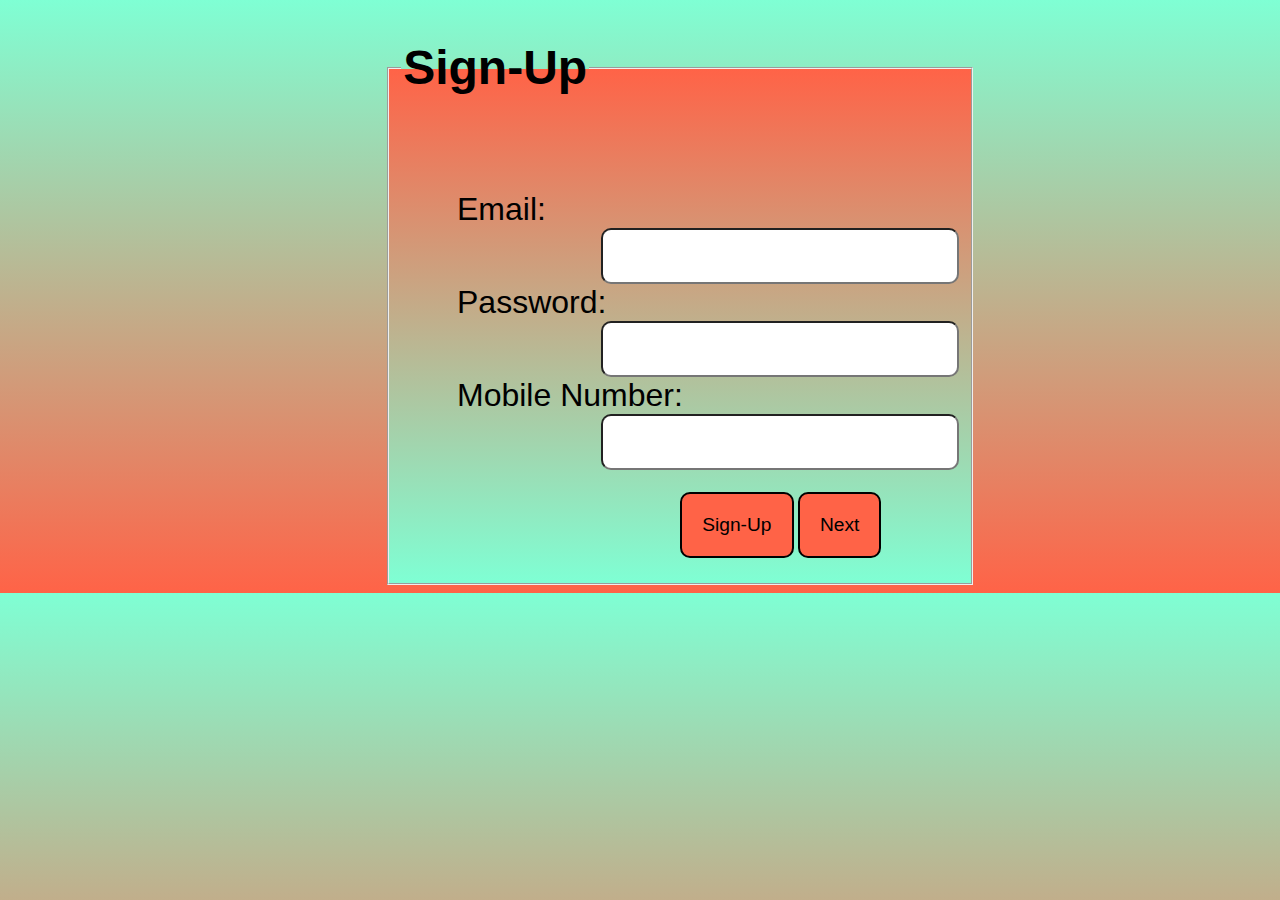
<file: sign-up.html>
<!DOCTYPE html>
<html lang="en">
  <head>
    <meta charset="UTF-8" />
    <meta http-equiv="X-UA-Compatible" content="IE=edge" />
    <meta name="viewport" content="width=device-width, initial-scale=1.0" />
    
    <title>login Create</title>
    <link rel="stylesheet" href="style1.css" />
  </head>
  <body>

    <div class="sign">
      <fieldset>
        <legend><h1>Sign-Up</h1></legend>
        <label
          >Email:<br />
          <input type="text" name="email" id="email" /></label
        ><br />
        <label
          >Password:<br />
          <input type="password" name="Password"  id="pass"/></label
        ><br />
        <label
          >Mobile Number:<br />
          <input type="text" id="number" name="Mbl-no"
        /></label>
        <button class="btn" onclick="signup()">Sign-Up</button>
        <a href="./login.html"><button class="btn1">Next</button></a>
        

      </fieldset>
    </div>


    <script src="app.js"></script>
  </body>
</html>
</file>
<file: style.css>
/* body{
    margin: 0;
    font-family:  sans-serif;
    background: #f2f2f2;
} */
/* HEADER CSS START  */
.tabs {
  padding-left: 40%;
  font-size: 1rem;
  font-weight: 400;
}
#logo {
  width: 150px;
  height: 40px;
}
.tabs a {
  color: black !important;
}
.tabs a:hover {
  background-color: #f1d3c7;
  border-radius: 50px;
}
.navbar {
  background-color: white;
  height: 50px;
  position: relative;
  position: fixed;
}
/* HEADER CSS End  */
/* -----Slideer CSss start  */
.slider img {
  width: 100%;
  height: 80vh;
}
/* -----Slideer CSss End  */
/* cards special csss start  */
.Card-body {
  margin: 0;
  font-family: sans-serif;
  background: #f2f2f2;
}
h3 {
  text-align: center;
  font-size: 30px;
  margin: 0;
  padding-top: 10px;
}
a {
  text-decoration: none;
}
.gallery {
  display: flex;
  flex-wrap: wrap;
  width: 100%;
  justify-content: center;
  align-items: center;
  margin: 50px 0;
}
.content {
  width: 20%;
  margin: 15px;
  box-sizing: border-box;
  float: left;
  text-align: center;
  border-radius: 20px;
  cursor: pointer;
  padding-top: 10px;
  box-shadow: 0 14px 28px rgba(0, 0, 0, 0.25), 0 10px 10px rgba(0, 0, 0, 0.22);
  transition: 0.4s;
  background: #f2f2f2;
}
.content:hover {
  box-shadow: 0 3px 6px rgba(0, 0, 0, 0.16), 0 3px 6px rgba(0, 0, 0, 0.23);
  transform: translate(0px, -8px);
  transition: 0.6s;
}
img {
  width: 200px;
  height: 200px;
  text-align: center;
  margin: 0 auto;
  display: block;
}
p {
  text-align: center;
  color: #b2bec3;
  padding: 0 8px;
}
h6 {
  font-size: 26px;
  text-align: center;
  color: #222f3e;
  margin: 0;
}
ul {
  list-style-type: none;
  display: flex;
  justify-content: center;
  align-items: center;
  padding: 0px;
}
li {
  padding: 5px;
}
.fa {
  font-size: 26px;
  transition: 0.4s;
}
.checked {
  color: #ff9f43;
}
.fa:hover {
  transform: scale(1.3);
  transition: 0.6s;
}
button {
  text-align: center;
  font-size: 24px;
  color: #fff;
  width: 100%;
  padding: 15px;
  border: 0px;
  outline: none;
  cursor: pointer;
  margin-top: 5px;
  border-bottom-right-radius: 20px;
  border-bottom-left-radius: 20px;
}
.buy-1 {
  background-color: #2183a2;
}
.buy-2 {
  background-color: #3b3e6e;
}
.buy-3 {
  background-color: #0b0b0b;
}
.buy-4 {
  background: #ff9f43;
}
@media (max-width: 1000px) {
  .content {
    width: 45%;
  }
}
@media (max-width: 750px) {
  .content {
    width: 100%;
  }
}
#footersec {
  background-color: #e27e56;
  font-size: 0.8rem;
  font-weight: 100;
  font-family: sans-serif;
  text-align: center;
  height: 30px;
  color: #0b0b0b;
}
#copywrite {
  color: black !important;
}
.producthead {
  width: 100vw;
  text-align: center;
  justify-content: center;
  margin: 20px 0 20px 0;
  color: #a7ce3a;
}
.img-fluid {
  width: 100vh !important;
  height: 50vh !important;
}

/* ------------------------aboout css------------------ */
.container{
  display: flex;
}
.aboutrow {
  width: 100%;
  flex-wrap: wrap;
}
.aboutdes {
  width: 100%;
  height: auto;
  text-align: center;
  justify-content: center;
  padding-top: 10%;
  font-size: 2rem;
}
.aboutde {
  width: 100%;
  height: auto;
  text-align: center;
  justify-content: center;
  padding-top: 3%;
  padding-bottom: 3%;
  font-size: 3rem;
  font-weight: bold;
  color: green;
}
.aboutpara {
  color: #0b0b0b;
  text-align: justify;
  justify-content: center;
  font-size: 1.2rem;
  font-weight: 500;
}
/* -----------------search bar ------------------------ */
.searchbox {
  padding-top: 5%;
  padding-bottom: 5%;
  width: 500px;
}
input {
  display: inline-block;
  position: relative;
  font-size: 20px;
  box-sizing: border-box;
  transition: 0.5s;
}
input[type="text"] {
  background: rgb(223, 214, 214);
  width: 340px;
  height: 50px;
  border: none;
  outline: none;
  padding: 0 25px;
  /* border-radius: 25px 0 0 25px; */
}
input[type="submit"] {
  position: relative;
  left: -10px;
  /* border-radius: 0px 25px 25px 0px; */
  width: 150px;
  height: 50px;
  border: none;
  cursor: pointer;
  background: #ffc107;
}
input[type="submit"]:hover {
  background-color: tomato;
}
/* -----------------search bar ------------------------ */
.col-6 img{
  width: 100%;
  height: 80vh;
  flex-wrap: wrap;
}
/* ------------------------aboout css------------------ */
</file>
<file: style1.css>
body{
    background: linear-gradient(aquamarine ,tomato );
    font-family: sans-serif;
}


fieldset{
    height: 500px;
    width: 500px;
    margin-left: 30%;
    padding-top: 5%;
    background: linear-gradient(tomato ,aquamarine );

}
fieldset legend h1{
    font-size: 3rem;
    font-family: sans-serif;

}
label{
    font-size: 2rem;
    margin-left: 10%;
    font-family: sans-serif;
}
label input{
    height: 50px;
    width: 350px;
    margin-left: 200px;
    border-radius: 10px;
}
label input:focus{
    background-color: wheat;
    font-size: 1.6rem;
    outline-color: aquamarine;
}
.btn{
    padding: 20px;
    box-sizing: border-box;
    border: 2px solid black;
    border-radius: 10px;
    background-color: tomato;
    font-size: 1.2rem;
    margin-left: 50%;
    margin-top: 4%;
}
.btn1{
    padding: 20px;
    box-sizing: border-box;
    border: 2px solid black;
    border-radius: 10px;
    background-color: tomato;
    font-size: 1.2rem;
    margin-top: 4%;
}
</file>
